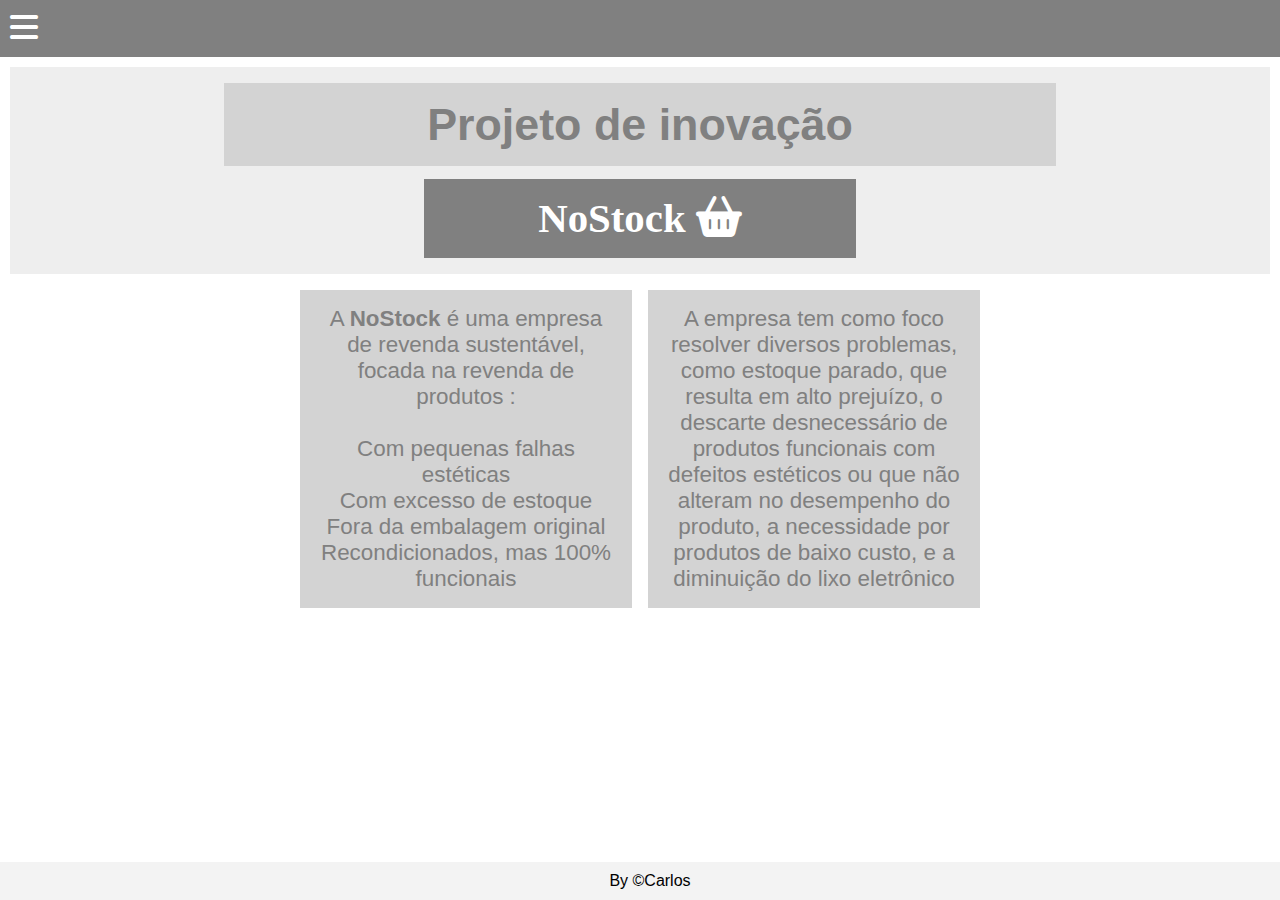
<file: index.html>
<!DOCTYPE html>
<html lang="en">
<head>
    <meta charset="UTF-8">
    <meta name="viewport" content="width=device-width, initial-scale=1.0">
    <title>Document</title>
    <link rel="stylesheet" href="./style.css">
    <link rel="stylesheet" href="https://cdnjs.cloudflare.com/ajax/libs/font-awesome/6.5.0/css/all.min.css">
    <script src="./prog.js"defer></script>
</head>
<body>
    <header>
        <a href="#" class="btn-abrir" onclick="abrirMenu()"><i class="fa-solid fa-bars"></i></a>
    </header>
    <nav id="menu">
        <a href="#" onclick="fecharMenu()">&times; Fechar</a>
        <a href="./index.html"><i class="fa-solid fa-circle-info"></i> | Sobre</a>
        <a href="#"><i class="fa-solid fa-house"></i> | Home</a>
        <a href="./contato.html"><i class="fa-regular fa-envelope"></i> | Contato</a>
    </nav>
    <main id="conteudo">
        <div class="cabeca">
            <div class="title"><h1>Projeto de inovação</h1></div>
            <div class="empresa">
                <div class="nome-empresa"><h2>NoStock <i class="fa-solid fa-basket-shopping"></i></h2></div>
                <div class="logo"></div>
            </div>
        </div>

        <div class="info">
            <div class="expecificacoes">
                <p>A <strong>NoStock</strong> é uma empresa de revenda sustentável, focada na revenda de produtos : <br><br>
                Com pequenas falhas estéticas <br>
                Com excesso de estoque <br>
                Fora da embalagem original <br>
                Recondicionados, mas 100% funcionais <br>
            </p>
            </div>
    
            <div class="expecificacoes">
                <p>A empresa tem como foco resolver diversos problemas, como estoque parado, que resulta em alto prejuízo, o descarte desnecessário de produtos funcionais com defeitos estéticos ou que não alteram no desempenho do produto, a necessidade por produtos de baixo custo, e a diminuição do lixo eletrônico</p>
            </div>
        </div>
    </main>
    <footer>
        <p>By &copy;Carlos</p>
    </footer>
</body>
</html>
</file>
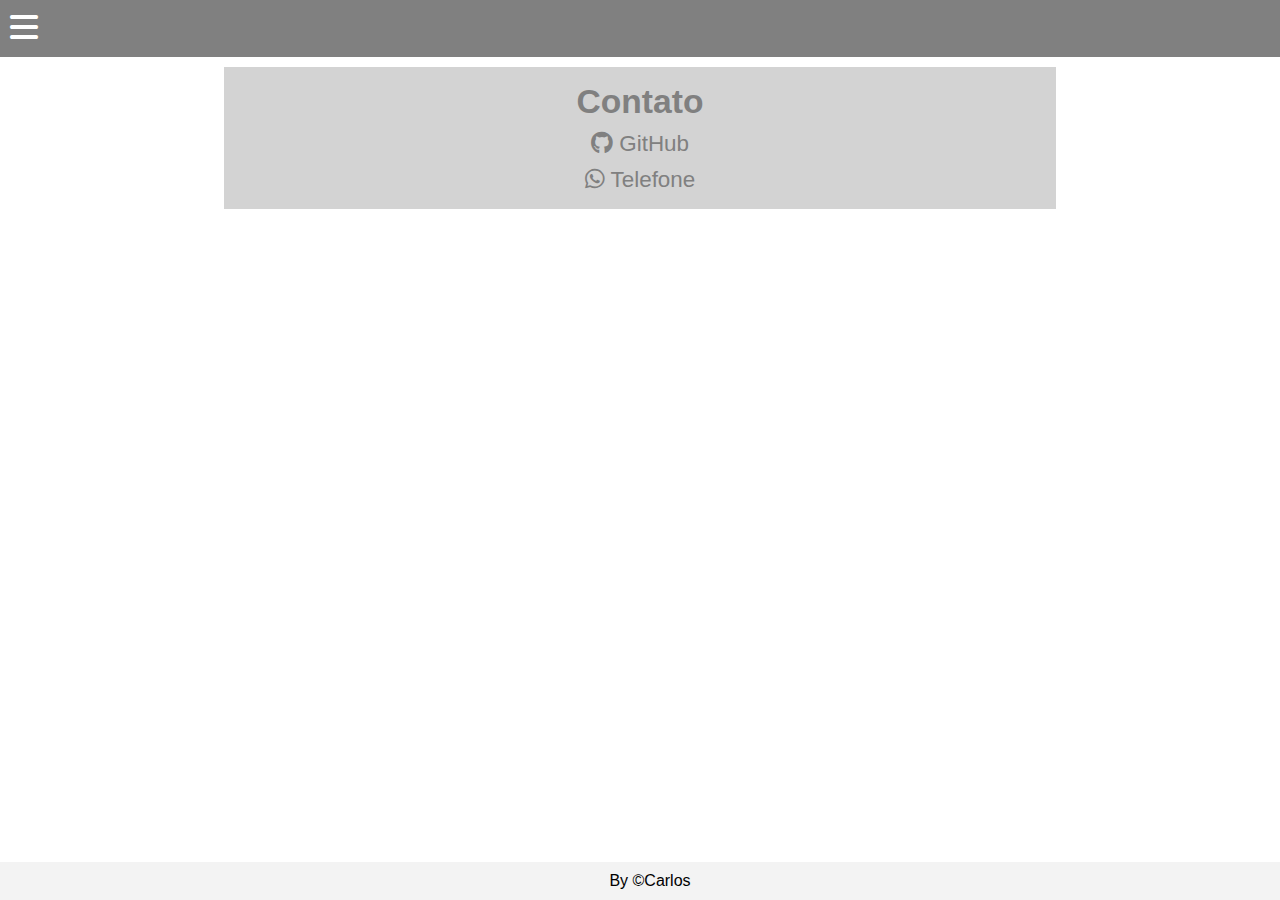
<file: contato.html>
<!DOCTYPE html>
<html lang="en">
<head>
    <meta charset="UTF-8">
    <meta name="viewport" content="width=device-width, initial-scale=1.0">
    <title>Document</title>
    <link rel="stylesheet" href="./style.css">
    <link rel="stylesheet" href="https://cdnjs.cloudflare.com/ajax/libs/font-awesome/6.5.0/css/all.min.css">
    <script src="./prog.js"defer></script>
</head>
<body>
    <header>
        <a href="#" class="btn-abrir" onclick="abrirMenu()"><i class="fa-solid fa-bars"></i></a>
    </header>
    <nav id="menu">
        <a href="#" onclick="fecharMenu()">&times; Fechar</a>
        <a href="./index.html"><i class="fa-solid fa-circle-info"></i> | Sobre</a>
        <a href="#"><i class="fa-solid fa-house"></i> | Home</a>
        <a href="./contato.html"><i class="fa-regular fa-envelope"></i> | Contato</a>
    </nav>
    <main id="conteudo">
        <div class="contato-info">
            <h2>Contato</h2>
            <p><i class="fa-brands fa-github"></i> <a class="contato-logos" href="https://github.com/carlos1es5melo"> GitHub</a></p>
            <p><i class="fa-brands fa-whatsapp"></i> Telefone</p>
        </div>
    </main>
    <footer>
        <p>By &copy;Carlos</p>
    </footer>
</body>
</html>
</file>
<file: style.css>
*{
    margin: 0;
    padding: 0;
}

body{
    font-family: Arial, Helvetica, sans-serif;
}

a{
    text-decoration: none;
}

header{
    background-color: grey;
    padding: 10px;
}

.btn-abrir{
    color: white;
    font-size: 2rem;
}

nav{
    height: 100%;
    width: 0px;
    background-color: rgb(68, 68, 68);
    position: fixed;
    top: 0;
    left: 0;
    z-index: 1;
    overflow: hidden;
    transition: width 0.3s;
}

nav a{
    color: white;
    font-size: 1.5rem;
    display: block;
    padding: 12px 10px 12px 32px;
}

nav a:hover{
    color: rgb(68, 68, 68);
    background-color: whitesmoke;
}

main{
    padding: 10px;
    transition: margin-left 0.5s;
    display: flex;
    gap: 1rem;
    flex-direction: column;
}

.title{
    background-color: lightgray;
    padding: 1rem;
    width: 800px;
    text-align: center;
    margin: auto;
    font-size: 1.4rem;
    color: grey;
}

.nome-empresa{
    font-family: Garamond, serif;
    font-size: 1.7rem;
    color: white;
}

.empresa{
    background-color: gray;
    padding: 1rem;
    width: 400px;
    text-align: center;
    margin: auto;

}

.expecificacoes{
    background-color: lightgray;
    padding: 1rem;
    text-align: center;
    font-size: 1.4rem;
    color: grey;
    width: 300px;
}

.contato-logos{
    text-decoration: none;
    color: grey;
}

.contato-info{
    background-color: lightgray;
    padding: 1rem;
    width: 800px;
    text-align: center;
    margin: auto;
    font-size: 1.4rem;
    color: grey;
    display: flex;
    flex-direction: column;
    gap: 10px;
}

footer{
    background-color: rgb(243, 243, 243);
    position: fixed;
    width: 100%;
    text-align: center;
    font-size: 1rem;
    bottom: 0;
    padding: 10px;
}

.info{
    margin: auto;
    display: flex;
    flex-direction: row;
    gap: 1rem;
    flex-wrap: wrap;
}

.cabeca{
    width: 100%;
    background-color: rgb(238, 238, 238);
    padding-bottom: 1rem;
    padding-top: 1rem;
    display: flex;
    flex-direction: column;
    gap: 0.8rem;
}
</file>
